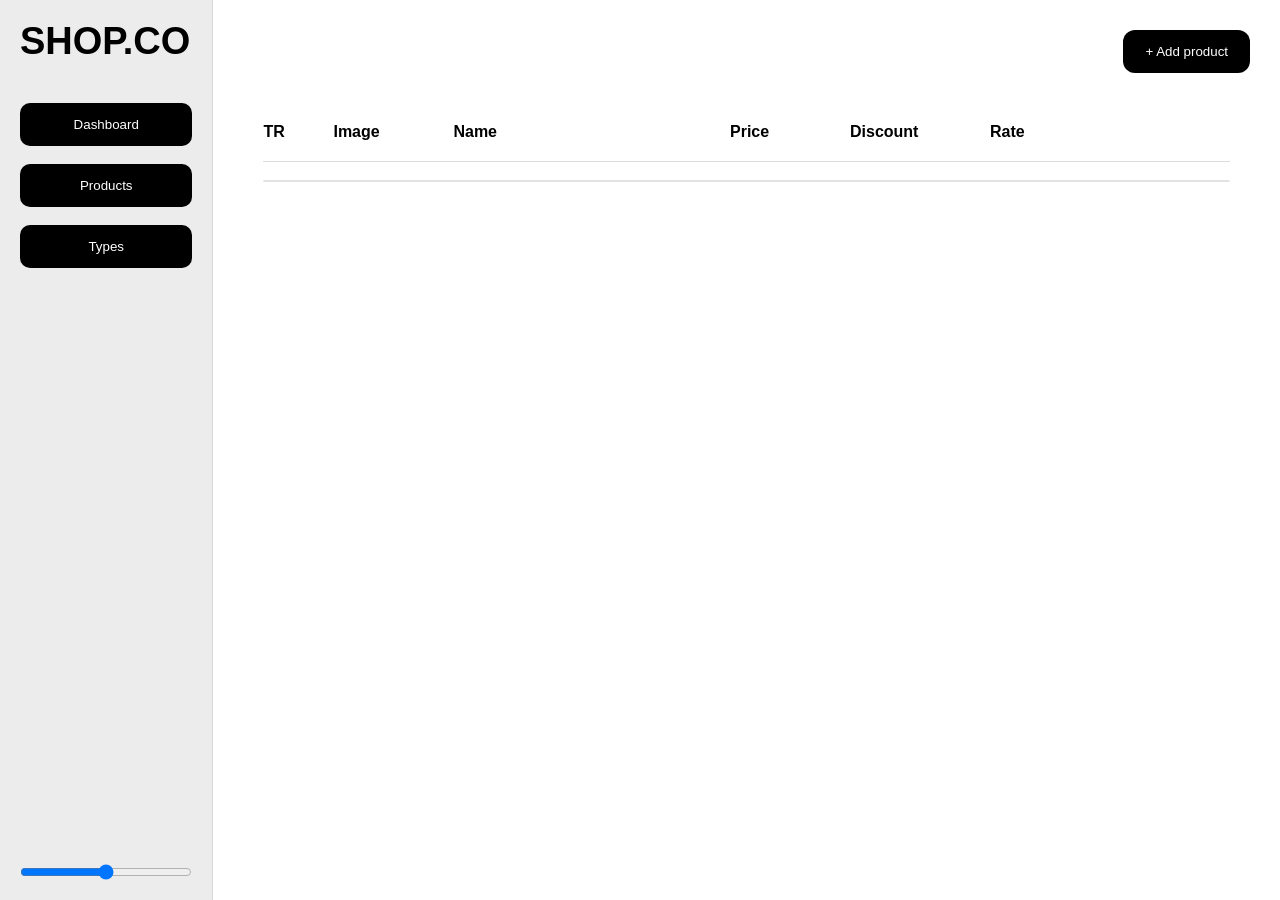
<file: pages/dashboard.html>
<!DOCTYPE html>
<html lang="en">
<head>
  <meta charset="UTF-8">
  <meta name="viewport" content="width=device-width, initial-scale=1.0">
  <title>Dashboard</title>

  <link rel="stylesheet" href="/css/dashboard.css">

  <link
    rel="stylesheet"
    href="https://cdnjs.cloudflare.com/ajax/libs/font-awesome/6.5.1/css/all.min.css"
  >
</head>
<body>

  <main class="dashboard">

  
   
         <section class="menu">

      <h1 class="logo">SHOP.CO</h1>

      <nav class="menu-nav">

    <button class="menu-btn">
          <p>Dashboard</p>
        </button>

        <button class="menu-btn">
          <p>Products</p>
        </button>

        <button class="menu-btn"><p>Types</p></button>

      </nav>

      <input class="range" type="range">

    </section>

    <section class="content">

      <div class="top">

        <button popovertarget="modal" class="add-btn">
         + Add product
        </button>

      </div>
      <div popover="" id="modal" class="add-product__modal">
        <h3 class="modal-title">Add new product</h3>

        <form class="form">
          <div class="inputs">
            <input class="title input " type="text" placeholder="title" />
          <br>
<input class="price input" type="text" placeholder="price" />
<br>
<input class="size input" type="text" placeholder="size" />
<br>
<input class="colors input" type="text" placeholder="colors" />
<br>
<input class="type input" type="text" placeholder="type" />

<br>
<input class="category input" type="text" placeholder="category" />
<br>
<input class="description input" type="text" placeholder="description" />
<br>
<input class="file input" type="file" />
          </div>
<br>
<button class="submit" type="submit">Submit</button>
        </form>
      </div>

      <div class="table">

        <div class="table-head">

          <p class="head-item">TR</p>
          <p class="head-item">Image</p>
          <p class="head-item">Name</p>
          <p class="head-item">Price</p>
          <p class="head-item">Discount</p>
          <p class="head-item">Rate</p>
         

        </div>

        <div class="table-row">

        </div>
 

        <div class="edit-modal">
          <form class="edit-form">
            <h3 class="edit-txt">Edit product</h3>
            <input type="text" class="edit-title">
            <input type="text" class="edit-price">
            <input type="text" class="edit-colors">
            <button class="edit__btn-modal" type="submit">submit</button>
          </form>

        </div>
    </section>
   

  </main>


  <script src="/js/dashboard.js"></script>
</body>
</html>
</file>
<file: css/dashboard.css>
*{
  margin: 0;
  padding: 0;
  box-sizing: border-box;
  font-family: sans-serif;
}

a{
    text-decoration: none;
    color: black;
}

button{
  border: none;
}

.dashboard{
  display: flex;
  min-height: 100vh;
}

.menu{
  width: 250px;
  background: #ececec;
  border-right: 1px solid #d8d8d8;
  padding: 20px;

  display: flex;
  flex-direction: column;
  gap: 40px;
}

.logo{
  font-size: 38px;
  font-weight: 900;
}

.menu-nav{
  display: flex;
  flex-direction: column;
  gap: 18px;
}

.menu-btn{
  width: 100%;
  background: black;
  color: white;
  padding: 14px;
  border-radius: 10px;
}

.range{
  margin-top: auto;
}

.content{
  width: 100%;
  padding: 30px;
}

.top{
  display: flex;
  justify-content: flex-end;
  margin-bottom: 30px;
}

.add-btn{
  background: black;
  color: white;
  padding: 14px 22px;
  border-radius: 12px;
}

.table{
  background: white;
  border-radius: 16px;
  padding: 20px;
}

.table-head{
  display: grid;
  grid-template-columns:
  70px
  120px
  1fr
  120px
  140px
  120px
  120px;

  padding-bottom: 20px;
  border-bottom: 1px solid #ddd;
}

.head-item{
  font-weight: 700;
}

.table-row{
  display: grid;
  grid-template-columns:
  70px
  120px
  1fr
  120px
  140px
  120px
  120px;

  align-items: center;

  border: 1px solid #e2e2e2;
  border-radius: 12px;

  margin-top: 18px;

  overflow: hidden;
}

.table-item{
  padding: 16px;
}

.product-img{
  width: 55px;
  height: 55px;
  object-fit: cover;
}

.discount{
  color: #d26b6b;
}

.rate{
  display: flex;
  align-items: center;
  gap: 5px;
}

.actions{
  display: flex;
  align-items: center;
  gap: 12px;
}

.edit-btn{
    width: 38px;
  height: 38px;
  border-radius: 10px;
  color: white;
  font-size: 16px;
}
.delete-btn{
  width: 38px;
  height: 38px;
  border-radius: 10px;
  color: white;
  font-size: 16px;
}

.edit-btn{
  background: #8ea2ff;
}

.delete-btn{
  background: #ff6d6d;
}

.table-row {
  display: flex;
  flex-direction: column;
  gap: 20px;
}

.product-row {
  display: grid;
  grid-template-columns: 100px 110px 1fr 170px 170px 170px 120px;
  align-items: center;

  background: #fff;
  border: 1px solid #e5e5e5;
  border-radius: 24px;

  overflow: hidden;
}

.product-row > * {
  height: 100px;

  display: flex;
  align-items: center;
  justify-content: center;

  border-right: 1px solid #e5e5e5;

  font-size: 20px;
  font-weight: 500;
}

.product-row > *:last-child {
  border-right: none;
}

.product-row img {
  width: 70px;
  height: 70px;
  object-fit: contain;
}

.discount {
  color: #e25b5b;
}

.rate {
  display: flex;
  align-items: center;
  gap: 8px;
}

.actions {
  display: flex;
  gap: 10px;
}

.edit-btn,
.delete-btn {
  width: 48px;
  height: 48px;

  border: none;
  border-radius: 12px;

  cursor: pointer;

  font-size: 20px;
}

.edit-btn {
  background: #8da2ff;
  color: white;
}

.delete-btn {
  background: #ff4d4f;
  color: white;
}

.add-product__modal {
  width: 300px;
 
  justify-content: center;
  height: 400px;
}
.modal-title {
}
.form {
  display: flex;
  flex-wrap: wrap;
}
.title {
}
.input {
  display: flex;
  height: 40px;
  width: 250px;
}
.inputs{
  display: flex;
  flex-wrap: wrap;
  justify-content: center;
  gap: 5px;
}
.price {
}
.size {
}
.colors {
}
.type {
}
.category {
}
.description {
}
.file {
}
.submit{
  height: 20px;
  padding: 20px 10px;
  width: 300px;
}
.edit-modal {
  display: none;
  position: fixed;
  inset: 0;

  align-items: center;
  justify-content: center;

  background-color: #0000004d;
  backdrop-filter: blur(12px);
}
.edit-form {
  display: flex;
  flex-direction: column;
  align-items: center;
  justify-content: center;
  gap: 10px;

  background-color: #ffffff;
  padding: 30px;
  border-radius: 20px;
}

.edit-form input {
  border: 1px solid #000;
  padding: 10px 15px;
  border-radius: 60px;
}

.edit__btn-modal {
  width: 100%;
  height: 35px;

  border: none;
  border-radius: 10px;

  background-color: #000;
  color: #fff;

  font-weight: 400;
  font-size: 20px;
  line-height: 100%;
  letter-spacing: 0%;
  vertical-align: middle;
}

.edit-txt {
  font-size: 24px;
  font-weight: 800;
  font-style: inherit;
}
</file>
